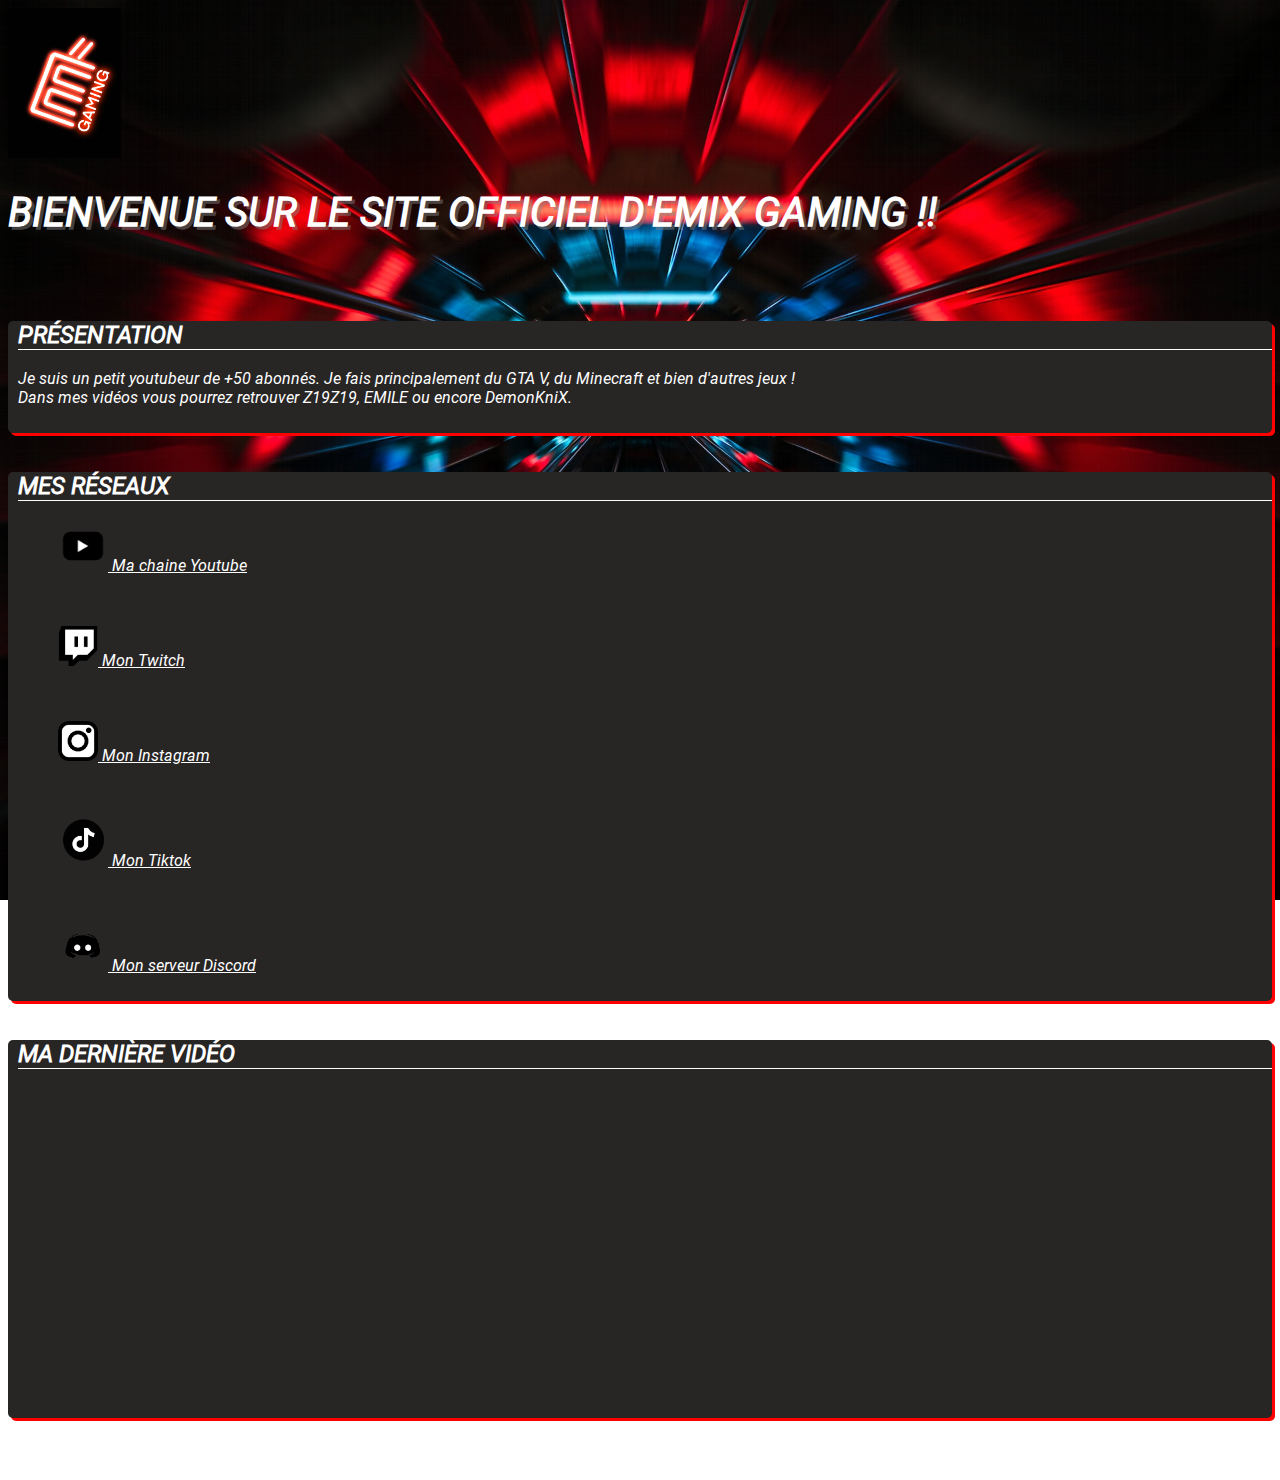
<file: index.html>
<!DOCTYPE html>
<html lang="fr">
<head>
    <meta charset="UTF-8">
    <meta http-equiv="X-UA-Compatible" content="IE=edge">
    <meta name="viewport" content="width=device-width, initial-scale=1.0">
    <title>EMIX GAMING</title>
    <link rel="shortcut icon" href=".//assets/émixgaming.png">
    <link rel="stylesheet" href="style.css">
</head>
<body>
    <!-- Je suis un newbie dans le code, donc soyez indulgents -->
    <header>
        <img src="./assets/émixgaming.png" height="150px" alt="">
        <h1>Bienvenue sur le site officiel d'EMIX GAMING !!</h1>
    </header>

    <br>
    <br>

    
    <main>
        <div class="presentation">
            <h2>Présentation</h2>
            <p>Je suis un petit youtubeur de +50 abonnés. Je fais principalement du GTA V, du Minecraft et bien d'autres jeux !
            <br>Dans mes vidéos vous pourrez retrouver Z19Z19, EMILE ou encore DemonKniX.</p>
        </div>
<br>
        <div class="reseaux">
            <h2>Mes Réseaux</h2>
            <ul>
                <a href="https://www.youtube.com/channel/UChLP4ozw0D77PJ2mKq8SyPw" target="_blank" alt="logo youtube"> 
                    <img src="./assets/youtube (2).png" height="50px"> Ma chaine Youtube
                </a>
                <p>&nbsp;</p>
                <a href="https://www.twitch.tv/yt_emixgaming/about" target="_blank"> 
                    <img src=".//assets/twitch (1).png" height="40px" alt="logo twitch"> Mon Twitch
                </a>
                <p>&nbsp;</p>
                <a href="https://www.instagram.com/emix.gaming/" target="_blank">
                    <img src=".//assets/Instagram (1).png" height="40px" alt="logo instagram"> Mon Instagram
                </a>
                <p>&nbsp;</p>
                <a href="https://www.tiktok.com/@emixgaming2.0" target="_blank"> 
                    <img src=".//assets/tiktok.png" alt="logo tiktok" height="50px"> Mon Tiktok
                </a>
                <p>&nbsp;</p>
               
                <a href="https://discord.gg/HhUkpDgPNW" target="_blank"> 
                    <img src=".//assets/discord.png" height="50px" alt="logo discord"> Mon serveur Discord
                </a>
                <div>
                <!-- Keske tu fous là toi ??? bon pour la peine je t'offre le grade VIP+ sur le discord d'émix, DM moi DemonKniX#5052. Premier arrivé, premier servi-->
                </div>
            </ul>
        </div>
        <br>
        <div class="dernierevid">
            <h2>Ma dernière vidéo</h2>
            <iframe width="560" height="315" src="https://www.youtube.com/embed/coKbEOyNIIM" 
            title="YouTube video player" frameborder="0" allow="accelerometer; autoplay; clipboard-write; encrypted-media; gyroscope; picture-in-picture" allowfullscreen></iframe>
        </div>

        <div>
            <h4>Site designé par @thedemonKniX</h4>
        </div>
      
    </main>
    
</body>
</html>
</file>
<file: style.css>
@font-face {
    font-family: "font-1";
    src: url(./assets/Roboto-Italic.ttf)
 }


 body {
    font-family: "font-1", sans-serif;
    background: url(./assets/Fond\ neon.jpg) fixed left/cover
 }

 h1 {
    text-transform: uppercase;
    font-size: 2.5rem;
    text-shadow: 3px 3px 0px rgba(132, 131, 131, 0.493);
    color: white ;
 }

 * {
    color: white;
 }

 h2 {
    text-transform: uppercase;
    border-bottom: 1px rgb(255, 255, 255) solid;
    color: white;
 }

 .presentation {
    background-color: rgb(40, 37, 37);
    min-height: 80px;
    padding-left: 10px;
    padding-bottom: 10px;
    border-radius: 5px;
    box-shadow: 3px 3px 0px red;

 }

 .reseaux {
    background : rgb(40, 37, 37);
    padding-left: 10px;
    padding-bottom: 10px;
    border-radius: 5px;
    box-shadow: 3px 3px 0px red;

}
 

 .dernierevid {
    background : rgb(40, 37, 37);
    padding-left: 10px;
    padding-bottom: 10px;
    border-radius: 5px;
    box-shadow: 3px 3px 0px red;
 }
</file>
